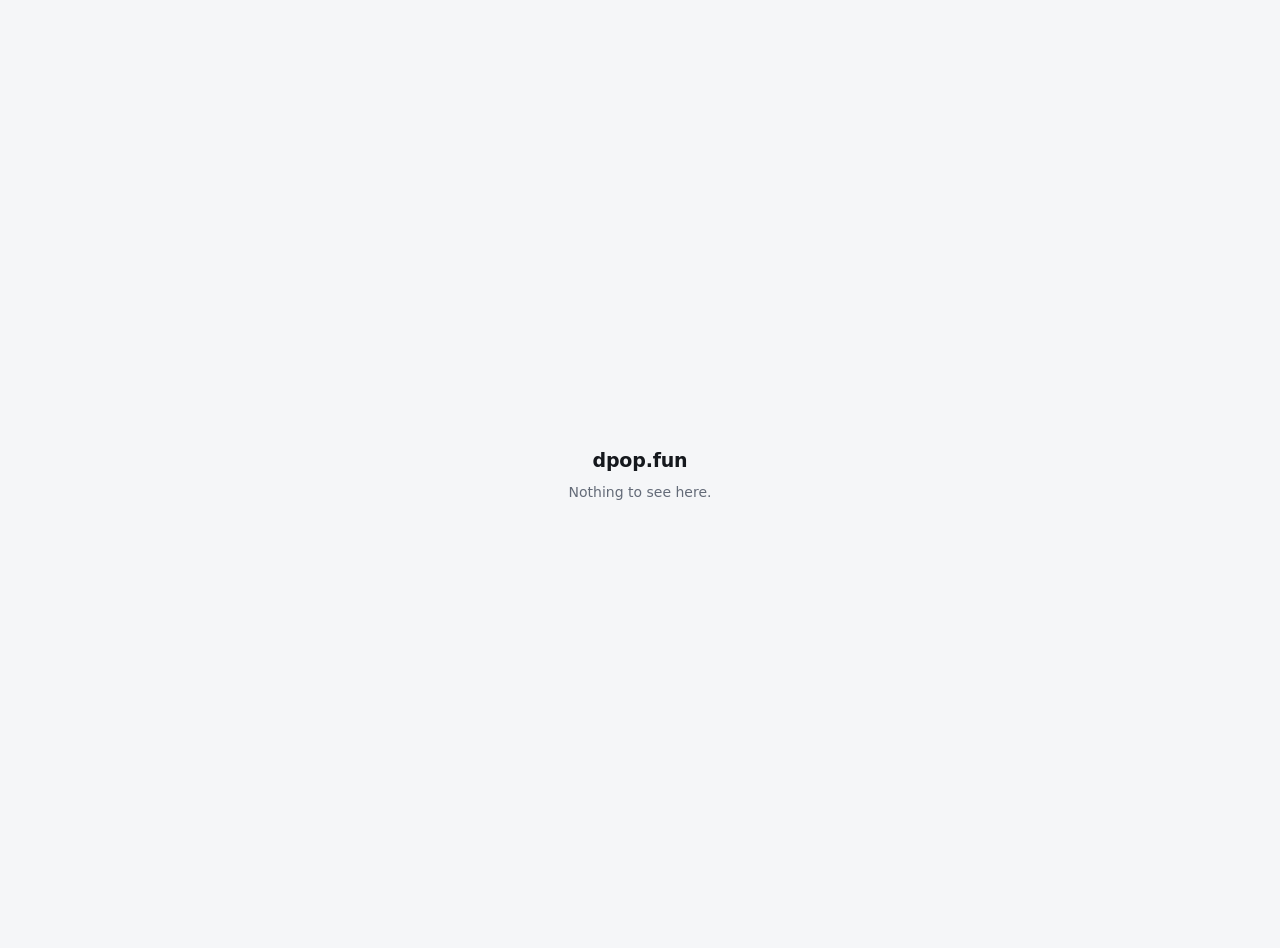
<file: static/root.html>
<!DOCTYPE html>
<html lang="en">
<head>
<meta charset="utf-8">
<meta name="viewport" content="width=device-width, initial-scale=1">
<meta name="robots" content="noindex, nofollow, noarchive, nosnippet, noimageindex, notranslate">
<meta name="googlebot" content="noindex, nofollow, noarchive, nosnippet, noimageindex">
<meta name="referrer" content="no-referrer">
<title>dpop.fun</title>
<style>
  :root { --bg: #f5f6f8; --ink: #15181d; --muted: #646b78; }
  @media (prefers-color-scheme: dark) {
    :root { --bg: #14161a; --ink: #e8eaee; --muted: #9aa2b1; }
  }
  html, body { height: 100%; }
  body {
    margin: 0; display: grid; place-items: center;
    background: var(--bg); color: var(--ink);
    font: 15px/1.6 system-ui, -apple-system, "Segoe UI", Roboto, sans-serif;
    text-align: center; padding: 24px;
  }
  h1 { margin: 0 0 6px; font-size: 19px; font-weight: 600; letter-spacing: -0.01em; }
  p { margin: 0; color: var(--muted); font-size: 14px; }
</style>
</head>
<body>
<main>
  <h1>dpop.fun</h1>
  <p>Nothing to see here.</p>
</main>
</body>
</html>
</file>
